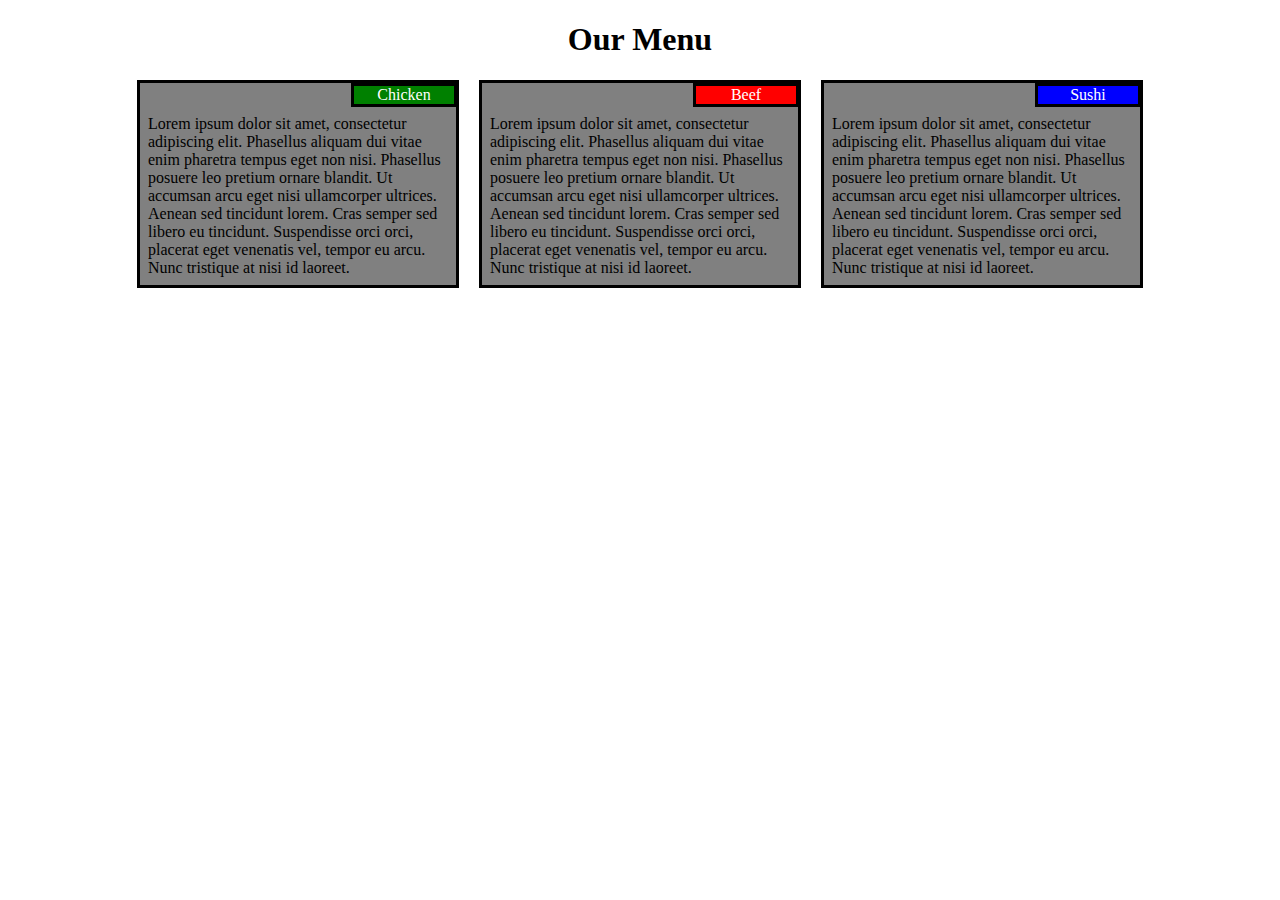
<file: module2-solution/index.html>
<!DOCTYPE html>
<html lang="en">
<head>
    <meta charset="UTF-8">
    <meta name="viewport" content="width=device-width, initial-scale=1.0">
    <title>Document</title>
    <link rel="stylesheet" href="css/stylesheet.css">
</head>

<h1>Our Menu</h1>
<div class="container">
    <div class="card">
        <div class="chicken header-text">Chicken</div>
        <div class="main-text">
            Lorem ipsum dolor sit amet, consectetur adipiscing elit. Phasellus aliquam dui vitae enim pharetra tempus eget non nisi. Phasellus posuere leo pretium ornare blandit.
            Ut accumsan arcu eget nisi ullamcorper ultrices.
            Aenean sed tincidunt lorem. Cras semper sed libero eu tincidunt. Suspendisse orci orci, placerat eget venenatis vel,
            tempor eu arcu. Nunc tristique at nisi id laoreet.
        </div>
    </div>
    <div class="card">
        <div class="beef header-text">Beef</div>
        <div class="main-text">
            Lorem ipsum dolor sit amet, consectetur adipiscing elit. Phasellus aliquam dui vitae enim pharetra tempus eget non nisi. Phasellus posuere leo pretium ornare blandit.
            Ut accumsan arcu eget nisi ullamcorper ultrices.
            Aenean sed tincidunt lorem. Cras semper sed libero eu tincidunt. Suspendisse orci orci, placerat eget venenatis vel,
            tempor eu arcu. Nunc tristique at nisi id laoreet.
        </div>
    </div>
    <div class="card">
        <div class="sushi header-text">Sushi</div>
        <div class="main-text">
            Lorem ipsum dolor sit amet, consectetur adipiscing elit. Phasellus aliquam dui vitae enim pharetra tempus eget non nisi. Phasellus posuere leo pretium ornare blandit.
            Ut accumsan arcu eget nisi ullamcorper ultrices.
            Aenean sed tincidunt lorem. Cras semper sed libero eu tincidunt. Suspendisse orci orci, placerat eget venenatis vel,
            tempor eu arcu. Nunc tristique at nisi id laoreet.
        </div>
    </div>
</div>
</html>
</file>
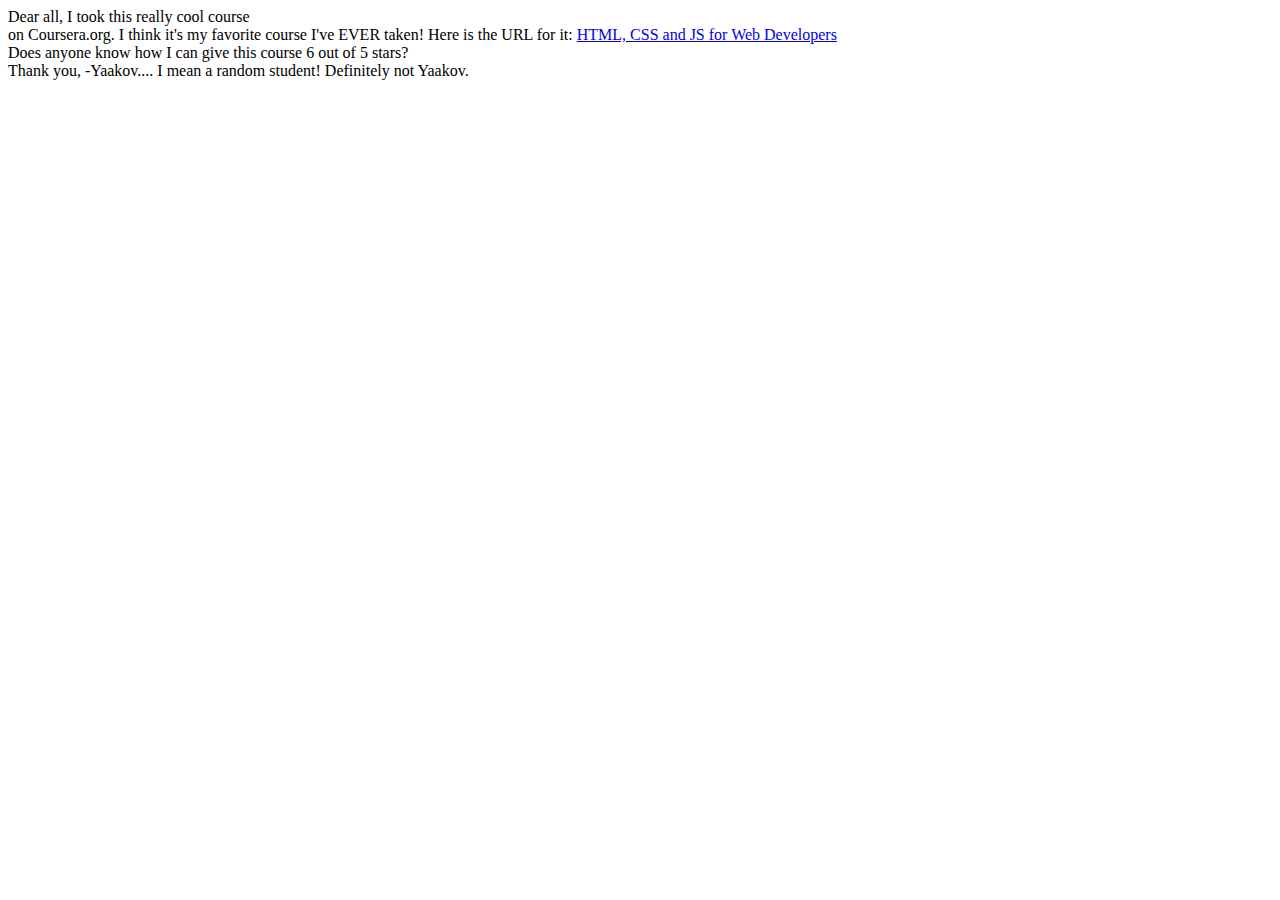
<file: site/index.html>
<!DOCTYPE html>
<html lang="en">
<head>
    <meta charset="UTF-8">
    <meta name="viewport" content="width=device-width, initial-scale=1.0">
    <title>Hello Coursera</title>
</head>
<div>Dear all,
    <span>I took this really cool course
    </span></div>
    <span>on Coursera.org. I think it's
    my favorite course I've EVER taken!
    Here is the URL for it:
    </span>
    <a href="...">HTML, CSS and JS for Web Developers</a>
    <div>
    Does anyone know how I can give this course 6
    out of 5 stars?
    </div>
    <div>
    Thank you,
    -Yaakov.... I mean a random student! Definitely not Yaakov.
    </div>
</file>
<file: module2-solution/css/stylesheet.css>
h1{
    text-align: center;
}


@media (min-width: 992px) {
    .container {
        gap: 20px; 
        flex-wrap: wrap; 
    }
}

@media (min-width: 768px ) and (max-width: 991px){
    .container {
        gap: 20px; 
        flex-wrap: wrap; 
    }
    .card:last-child{
        width: 643px;
    }
    .sushi{
        left:545px !important;
    }
}

@media (max-width: 767px){
    .container {
        flex-direction: column; 
        align-items: center;
        gap:30px;
    }
    .card:last-child{
        width: 300px !important;
    }
}
.container{
    display: flex;
    justify-content: center; 
}
.card{
    width:300px;
    border-style: solid;
    background-color:gray;
    position: relative;
    padding: 8px;
}

.chicken{
    border-style: solid;
    background-color: green;
    color: white;         
}
 

.beef{
    border-style: solid;
    background-color: red;
    color: white;
    border-color: black;
}

.sushi{
    border-style: solid;
    background-color: blue;
    color: white;
}

.header-text{
    border-color: black;
    text-align: center;
    width: 100px;
    left: 203px;
    position: relative;
    top:-8px;
}
</file>
